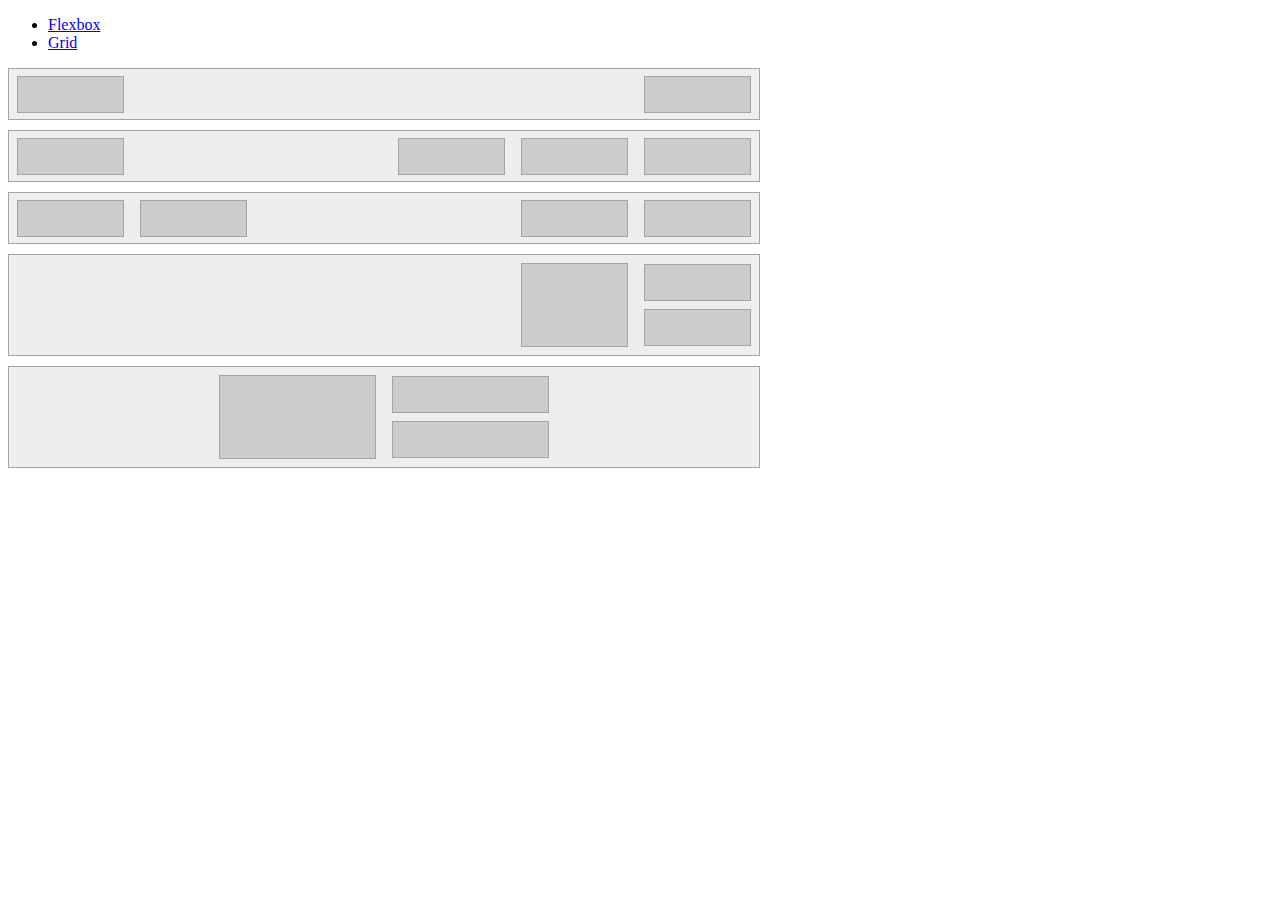
<file: flexbox.html>
<!DOCTYPE html>
<html lang="en">
<head>
  <meta charset="UTF-8">
  <meta name="viewport" content="width=device-width, initial-scale=1.0">
  <title>Flexbox</title>
  <link rel="stylesheet" href="style.css">
</head>
<body>
  <nav>
    <ul>
      <li><a href="flexbox.html" target="_blank">Flexbox</a></li>
      <li><a href="grid.html" target="_blank">Grid</a></li>
    </ul>
  </nav>
  <section class="flex_container_first">
    <div class="flex_container_first_item"></div>
    <div class="flex_container_first_item"></div>
  </section>
  <section class="flex_container_second">
    <div class="flex_container_second_item"></div>
    <div class="flex_container_second_group">
    <div class="flex_container_second_item"></div>
    <div class="flex_container_second_item"></div>
    <div class="flex_container_second_item"></div>
    </div>
  </section>
  <section class="flex_container_third">
    <div class="flex_container_third_group">
      <div class="flex_container_third_item"></div>
      <div class="flex_container_third_item"></div>
    </div>
    <div class="flex_container_third_group">
    <div class="flex_container_third_item"></div>
    <div class="flex_container_third_item"></div>
  </div>
  </section>
  <section class="flex_container_fourth">
    <div class="flex_container_fourth_item_large"></div>
    <div class="flex_container_fourth_group">
      <div class="flex_container_fourth_item"></div>
      <div class="flex_container_fourth_item"></div>
    </div>
  </section>
  <section class="flex_container_fifth">
    <div class="flex_container_fifth_item_large"></div>
    <div class="flex_container_fifth_group">
      <div class="flex_container_fifth_item"></div>
      <div class="flex_container_fifth_item"></div>
    </div>
  </section>
</body>
</html>
</file>
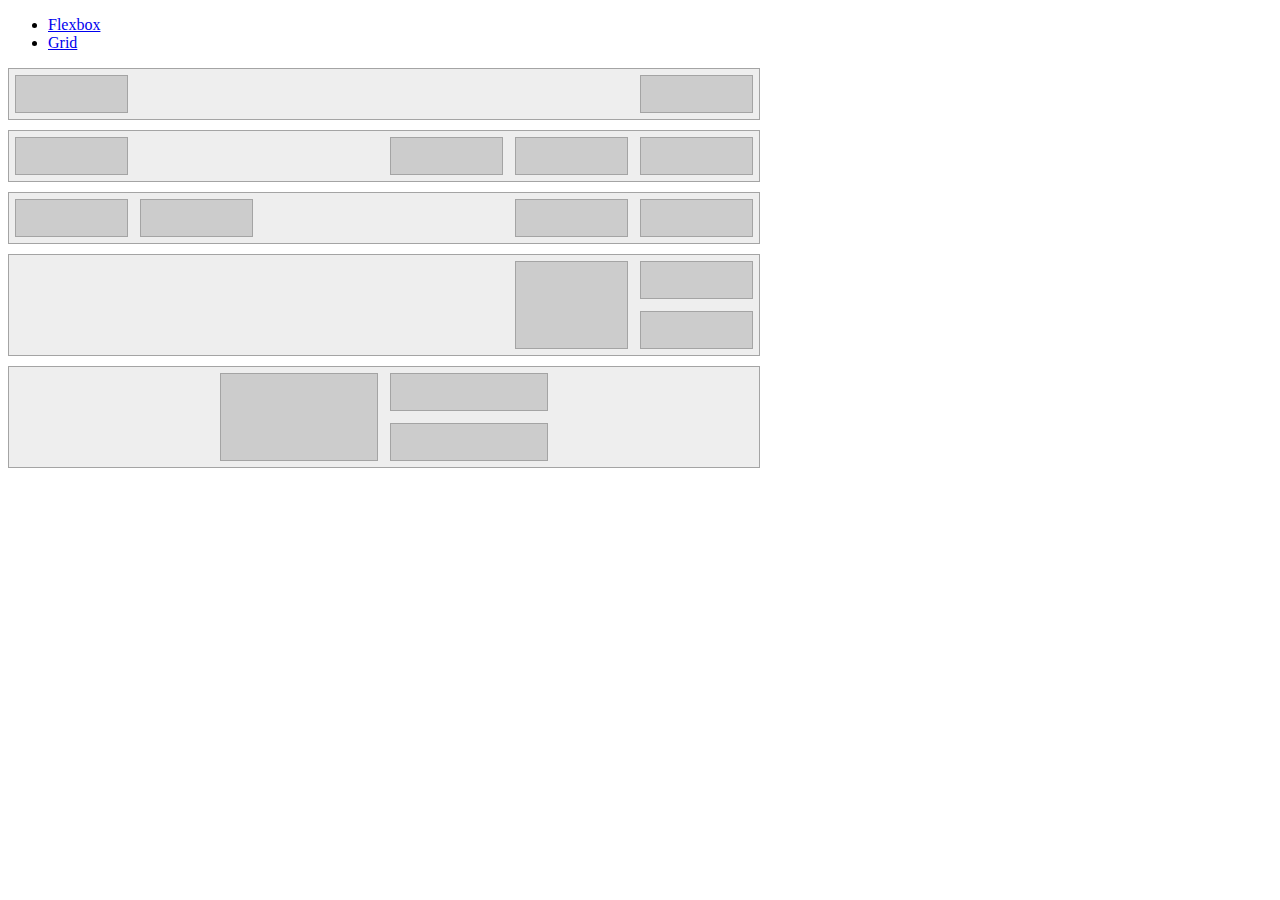
<file: grid.html>
<!DOCTYPE html>
<html lang="en">
<head>
  <meta charset="UTF-8">
  <meta name="viewport" content="width=device-width, initial-scale=1.0">
  <title>Grid</title>
  <link rel="stylesheet" href="style.css">
</head>
<body>
  <nav>
    <ul>
      <li><a href="flexbox.html" target="_blank">Flexbox</a></li>
      <li><a href="grid.html" target="_blank">Grid</a></li>
    </ul>
  </nav>
<section class="grid_container_first">
  <div class="grid_container_first_item"></div>
  <div class="grid_container_first_item"></div>
</section>
<section class="grid_container_second">
  <div class="grid_container_second_item"></div>
  <div class="grid_container_second_group">
    <div class="grid_container_second_item"></div>
    <div class="grid_container_second_item"></div>
    <div class="grid_container_second_item"></div>
  </div>
</section>
<section class="grid_container_third">
  <div class="grid_container_third_group">
    <div class="grid_container_third_item"></div>
    <div class="grid_container_third_item"></div>
  </div>
  <div class="grid_container_third_group">
    <div class="grid_container_third_item"></div>
    <div class="grid_container_third_item"></div>
  </div>
</section>
<section class="grid_container_fourth">
  <div class="grid_container_fourth_item"></div>
  <div class="grid_container_fourth_group">
    <div class="grid_container_fourth_item"></div>
    <div class="grid_container_fourth_item"></div>
  </div>
</section>
<section class="grid_container_fifth">
  <div class="grid_container_fifth_item"></div>
  <div class="grid_container_fifth_group">
    <div class="grid_container_fifth_item"></div>
    <div class="grid_container_fifth_item"></div>
  </div>
</section>
</body>
</html>
</file>
<file: style.css>
.flex_container_first, 
.flex_container_second, 
.flex_container_third, 
.flex_container_fourth, 
.flex_container_fifth {
  width: 750px;
  height: 50px;
  margin-bottom: 10px;
  border: 1px solid #a4a4a4;
  background-color: #eeeeee;
  display: flex;
  justify-content: space-between;
  align-items: center;
}

.flex_container_fourth, 
.flex_container_fifth {
  height: 100px;
  justify-content: flex-end;
}

.flex_container_fifth {
  justify-content: center;
}

.flex_container_second_group, 
.flex_container_third_group {
  display: flex;
}

.flex_container_fourth_group, 
.flex_container_fifth_group {
  flex-direction: column;
}

.flex_container_first_item, 
.flex_container_second_item, 
.flex_container_third_item, 
.flex_container_fourth_item, 
.flex_container_fourth_item_large, 
.flex_container_fifth_item, 
.flex_container_fifth_item_large {
  background-color: #cccccc;
  border: 1px solid #a4a4a4;
  width: 105px;
  height: 35px;
  margin: 8px;
}

.flex_container_fourth_item_large, 
.flex_container_fifth_item_large {
  height: 81.6px;
}

.flex_container_fifth_item, 
.flex_container_fifth_item_large {
  width: 155px;
}


.grid_container_first,
.grid_container_second,
.grid_container_third,
.grid_container_fourth,
.grid_container_fifth {
  width: 750px;
  height: 50px;
  margin-bottom: 10px;
  border: 1px solid #a4a4a4;
  background-color: #eeeeee;
  display: grid;
}

.grid_container_first {
  grid-template-columns: repeat(2, 125px);
  gap: 500px;
}

.grid_container_second,
.grid_container_third {
  grid-template-columns: 1fr 1fr;
  gap: 250px;
}

.grid_container_fourth {
  height: 100px;
  grid-template-columns: 125px 125px;
  justify-content: end;
}

.grid_container_fifth {
  height: 100px;
  grid-template-columns: 170px 170px;
  justify-content: center;
}

.grid_container_second_group {
  display: grid;
  grid-template-columns: repeat(3, 125px);
}

.grid_container_third_group {
  display: grid;
  grid-template-columns: repeat(2, 125px);
}

.grid_container_fourth_group,
.grid_container_fifth_group {
  display: grid;
}

.grid_container_first_item, 
.grid_container_second_item,
.grid_container_third_item,
.grid_container_fourth_item,
.grid_container_fifth_item {
  background-color: #cccccc;
  border: 1px solid #a4a4a4;
  margin: 6px;
}
</file>
